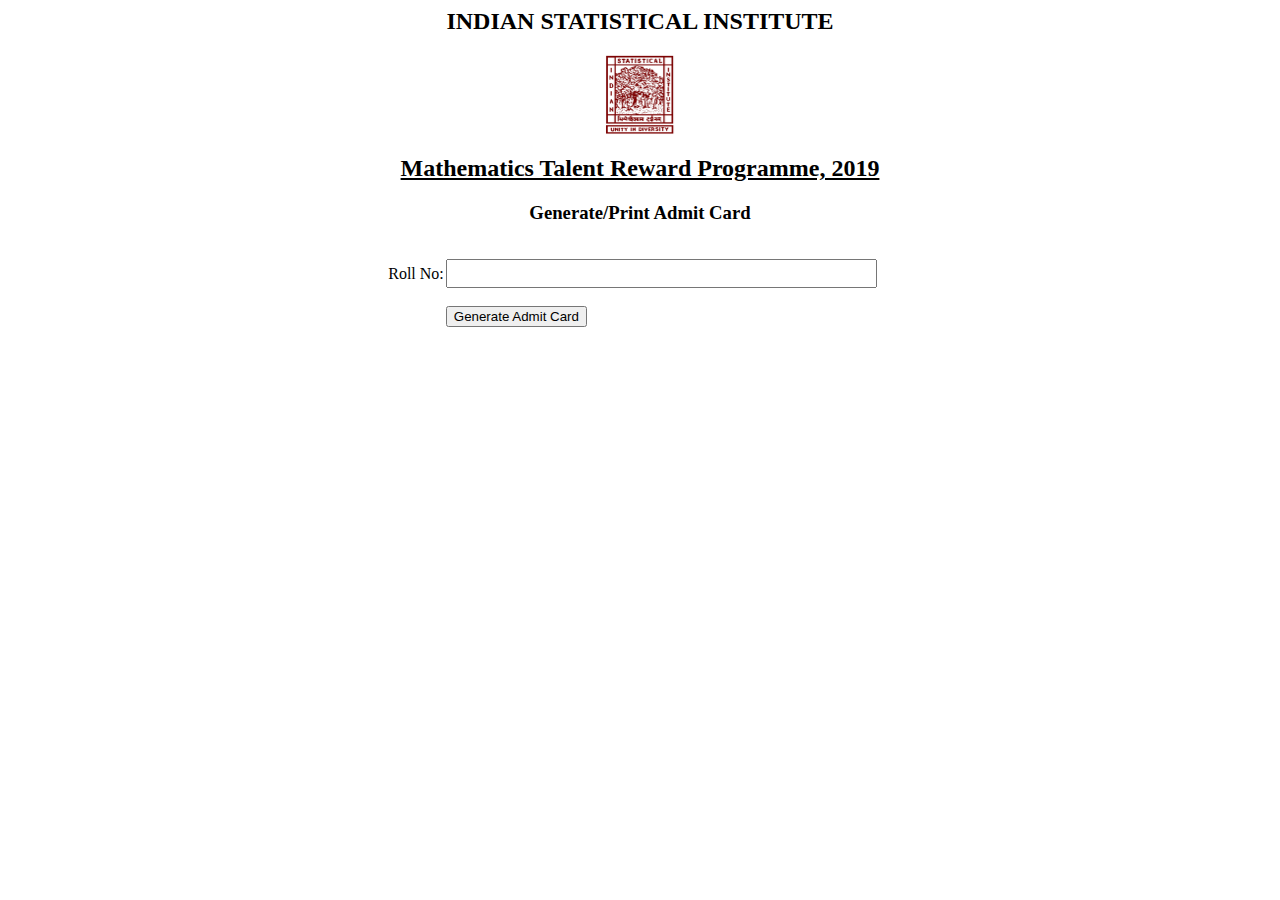
<file: get_admit.html>
<html>
<title> Integration 2019 | MTRP </title>
<style type="text/css">
#admit-form {margin: 0 auto;width: 40%}
#admit-form input[type="text"]{
    padding: 5px 5px; line-height: 10px;
}
table {
    border-collapse: separate;
    border-spacing: 0 1em;
}

</style>
<body>

<script>
    function validateForm(form) {
        const regex = /^MTRP19\/(DP|CC|CO|WG|BG)\/(IX|XI)\/\d{4}/;
        if (regex.test(form.roll_no.value) == false) 
        {
            alert("Roll No must be valid");
            form.roll_no.focus();
            return false;
        }
        return true;
    }
</script>
   <h2><center>INDIAN STATISTICAL INSTITUTE</center></h2> 
    <center><img src='images/logo.png' width="70" height="80"></center>
    <center><h2><u>Mathematics Talent Reward Programme, 2019</u></h2></center>
    <center><h3>Generate/Print Admit Card</h3></center>

    <div id='admit-form' name="admit-form">
        <form method="POST" action="generate_admit.php" onsubmit="return validateForm(this)">
            <table>
                <tr>
                    <td align="right">Roll No:</td>
                    <td align="left"><input type="text" name="roll_no" size="50" required/></td>
                </tr>
                <tr>
                    <td></td>
                    <td align="left"><input type="submit" value="Generate Admit Card"></td> 
                </tr>
                </table>
        </form>
    </div>
</body>

</html>
</file>
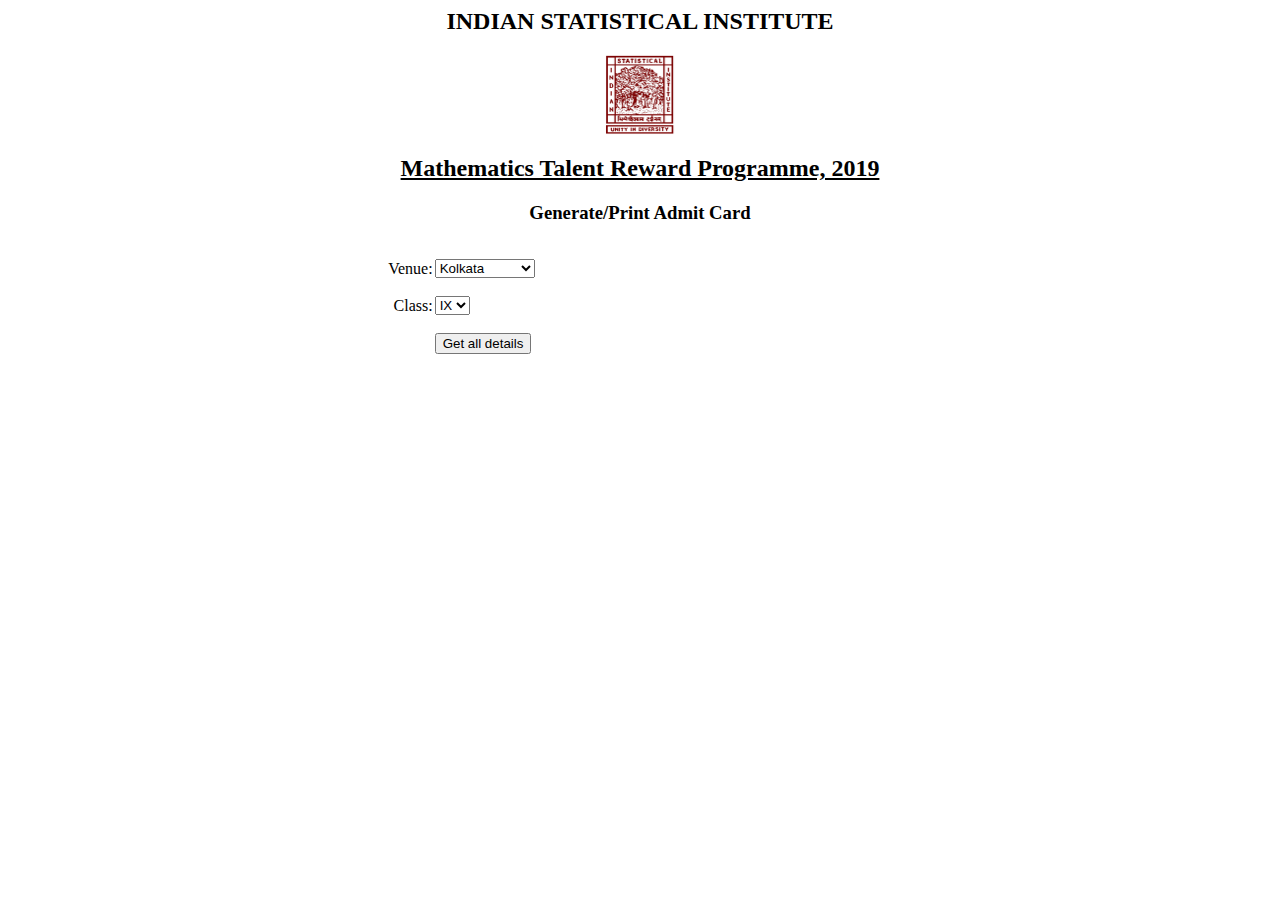
<file: get_cand_details.html>
<html>
<title> Integration 2019 | MTRP </title>
<style type="text/css">
#admit-form {margin: 0 auto;width: 40%}
#admit-form input[type="text"]{
    padding: 5px 5px; line-height: 10px;
}
table {
    border-collapse: separate;
    border-spacing: 0 1em;
}

</style>
<body>

<script>
    function validateForm(form) {
        const regex = /^MTRP19\/(DP|CC|CO|WG|BG)\/(IX|XI)\/\d{4}/;
        if (regex.test(form.roll_no.value) == false) 
        {
            alert("Roll No must be valid");
            form.roll_no.focus();
            return false;
        }
        return true;
    }
</script>
   <h2><center>INDIAN STATISTICAL INSTITUTE</center></h2> 
    <center><img src='images/logo.png' width="70" height="80"></center>
    <center><h2><u>Mathematics Talent Reward Programme, 2019</u></h2></center>
    <center><h3>Generate/Print Admit Card</h3></center>

    <div id='admit-form' name="admit-form">
        <form method="POST" action="cand_details.php" onsubmit="return validateForm(this)">
            <table>
                <tr>
                    <td align="right">Venue:</td>
                    <td align="left"><select name="venue" required>
                        <option value="CC">Kolkata</option>
                        <option value="DP">Durgapur</option>
                        <option value="CO">Cooch Behar</option>
                        <option value="BG">Bangalore</option>
                        <option value="WG">Warangal</option>
                    </select></td>
                </tr>
                <tr>
                    <td align="right">Class:</td>
                    <td align="left"><select name="class" required>
                        <option value="IX">IX</option> 
                        <option value="XI">XI</option>
                    </select></td>
                </tr>
                <tr>
                    <td></td>
                    <td align="left"><input type="submit" value="Get all details"></td> 
                </tr>
                </table>
        </form>
    </div>
</body>

</html>
</file>
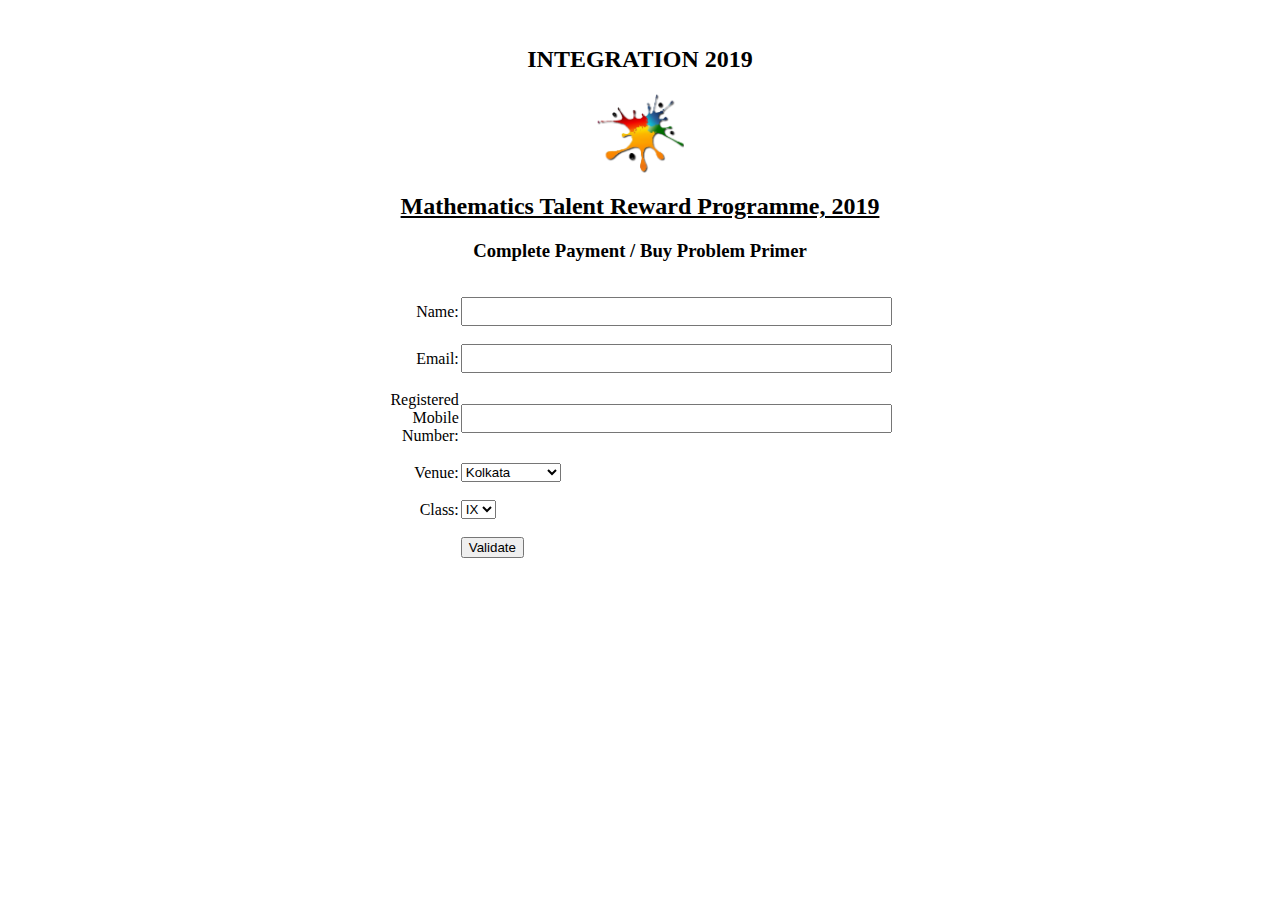
<file: go_to_payment.html>
<html>
<title> Integration 2019 | MTRP </title>
<style type="text/css">
#admit-form {margin: 0 auto;width: 40%}
#admit-form input[type="text"]{
    padding: 5px 5px; line-height: 10px;
}
table {
    border-collapse: separate;
    border-spacing: 0 1em;
}

</style>
<body>

<script>
//window.location.replace("http://www.isical.ac.in/~integration/under_main.html");
</script>
</br>
   <h2><font face="verdana"><center>INTEGRATION 2019</center></font></h2> 
    <center><img src='./img/Integration_logo.png' width="88" height="80"></center>
    <center><h2><u>Mathematics Talent Reward Programme, 2019</u></h2></center>
    <center><h3>Complete Payment / Buy Problem Primer</h3></center>

    <div id='admit-form' name="payment-form">
        <form method="POST" action="pay_verify.php" onsubmit="return validateForm(this)">
            <table>
                <tr>
                    <td align="right">Name:</td>
                    <td align="left"><input type="text" name="name" size="50" required/></td>
                </tr>
                <tr>
                    <td align="right">Email:</td>
                    <td align="left"><input type="text" name="email" size="50" required/></td>
                </tr>

                <tr>
                    <td align="right">Registered Mobile Number:</td>
                    <td align="left"><input type="text" name="ph_no" size="50" required/></td>
                </tr>
                <tr>
                    <td align="right">Venue:</td>
                    <td align="left"><select name="venue" required>
                        <option value="CC">Kolkata</option>
                        <option value="DP">Durgapur</option>
                        <option value="CO">Cooch Behar</option>
                        <option value="BG">Bangalore</option>
                        <option value="WG">Warangal</option>
                    </select></td>
                </tr>
                <tr>
                    <td align="right">Class:</td>
                    <td align="left"><select name="class" required>
                        <option value="IX">IX</option> 
                        <option value="XI">XI</option>
                    </select></td>
                </tr>
                <tr>
                    <td></td>
                    <td align="left"><input type="submit" value="Validate"></td> 
                </tr>
                </table>
        </form>
    </div>
</body>

</html>
</file>
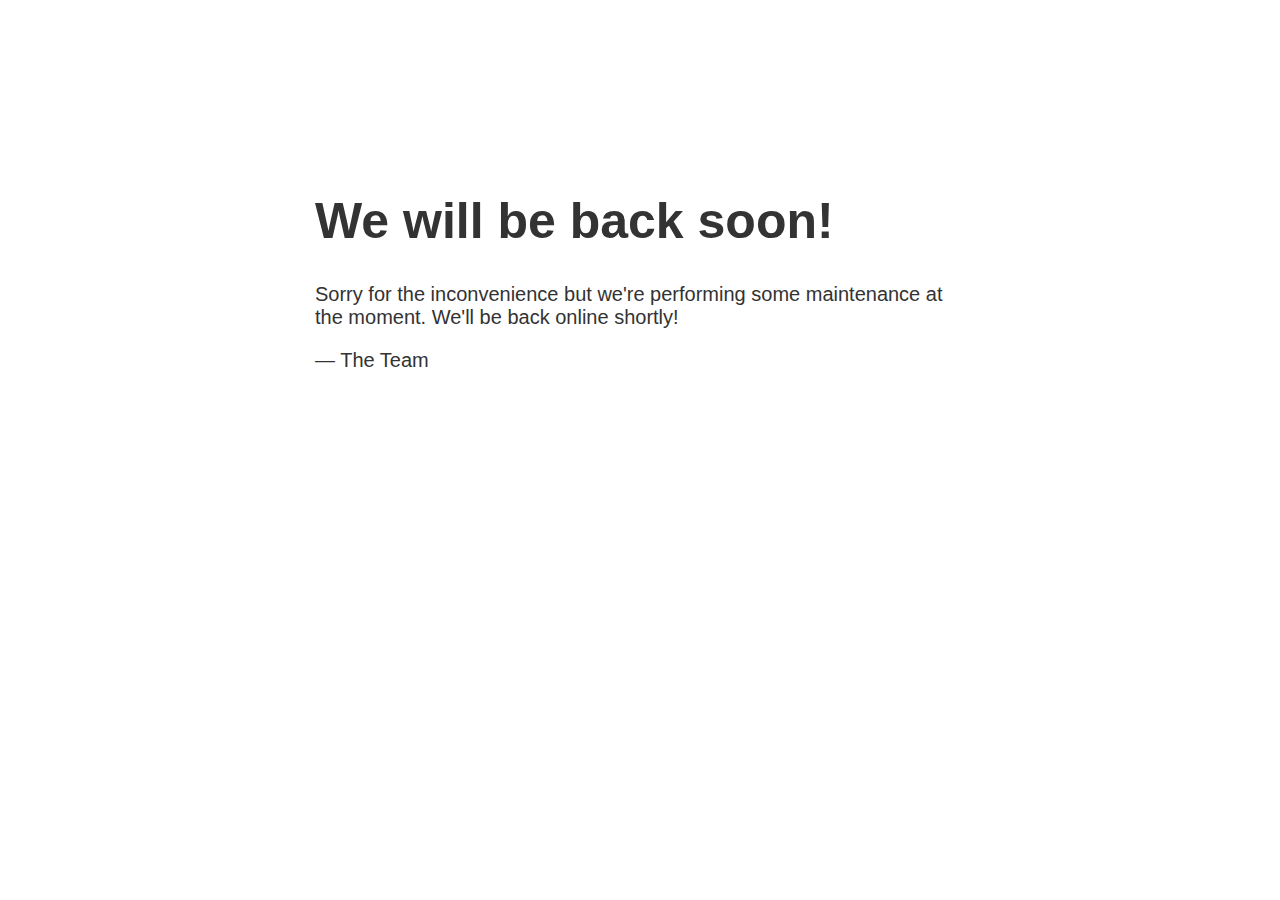
<file: under_main.html>
<!doctype html>
<title>Site Maintenance</title>
<style>
  body { text-align: center; padding: 150px; }
  h1 { font-size: 50px; }
  body { font: 20px Helvetica, sans-serif; color: #333; }
  article { display: block; text-align: left; width: 650px; margin: 0 auto; }
  a { color: #dc8100; text-decoration: none; }
  a:hover { color: #333; text-decoration: none; }
</style>

<article>
    <h1>We will be back soon!</h1>
    <div>
        <p>Sorry for the inconvenience but we're performing some maintenance at the moment. We'll be back online shortly!</p>
        <p>&mdash; The Team</p>
    </div>
</article>
</file>
